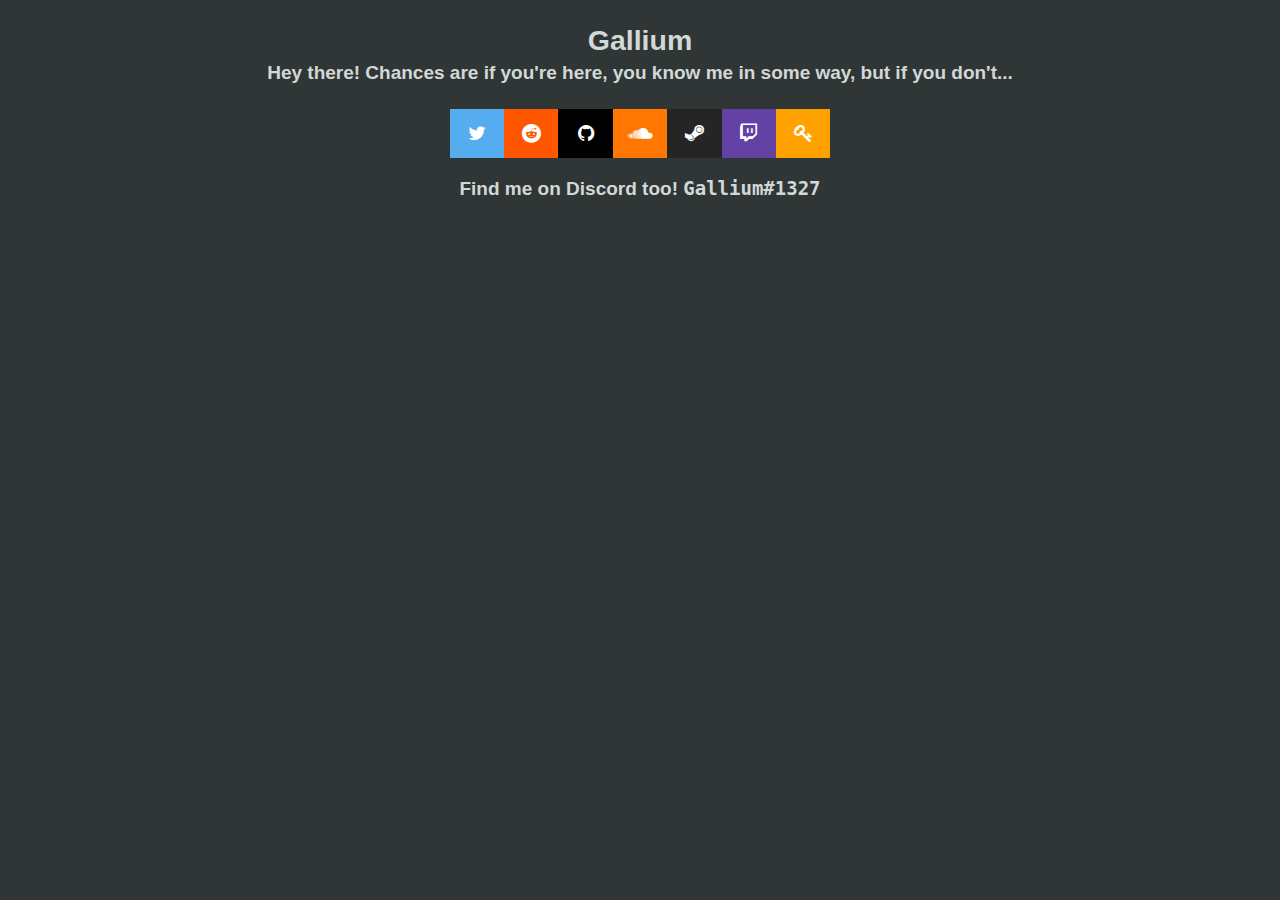
<file: index.html>
<!DOCTYPE html>
<html>
  <head>
    <meta property="og:title" content="Gallium, Guy Who Does Stuff" />
    <meta property="og:url" content="https://gallium.online/" />
    <meta property="og:description" content="Gallium, dev, memer, and guy who dun did a thing one time" />
    <meta property="og:image" content="assets/images/embedicon/" />
    <link rel="stylesheet" href="assets/css/main.css"/> 
    <title>Gallium, Guy Who Does Stuff</title>  
  </head>
  <body>
    <h2>Gallium</h2>
    <div style="position:relative;top:-20px;">
      <h4>Hey there! Chances are if you're here, you know me in some way, but if you don't...</h4>
      <div class="btn-group">
        <link rel="stylesheet" href="https://cdnjs.cloudflare.com/ajax/libs/font-awesome/4.7.0/css/font-awesome.min.css">
        <a href="https://twitter.com/benzarr410" class="fa fa-twitter fa-fw"></a><a href="https://reddit.com/u/benzarr410" class="fa fa-reddit fa-fw"></a><a href="https://github.com/benzarr410" class="fa fa-github fa-fw"></a><a href="https://soundcloud.com/ben-zarrella" class="fa fa-soundcloud fa-fw"></a><a href="https://steamcommunity.com/id/benzarr410" class="fa fa-steam fa-fw"></a><a href="https://twitch.tv/bughuntergallium" class="fa fa-twitch fa-fw"></a><a href="https://keybase.io/gallium" class="fa fa-key fa-fw"></a><!--<a href="discord.gg/-->
        <p><strong>Find me on Discord too! <code>Gallium#1327</code></strong></p>
      </div>
    </div>
    <audio id="music" autoplay>
     <!--   <source src="assets/sounds/main.mp3" type="audio/mp3"> -->
      </audio>
    <script>
    window.onload = function() {
      document.getElementById("music").volume=0.2;
    }
    </script>
  </body>
</html>
</file>
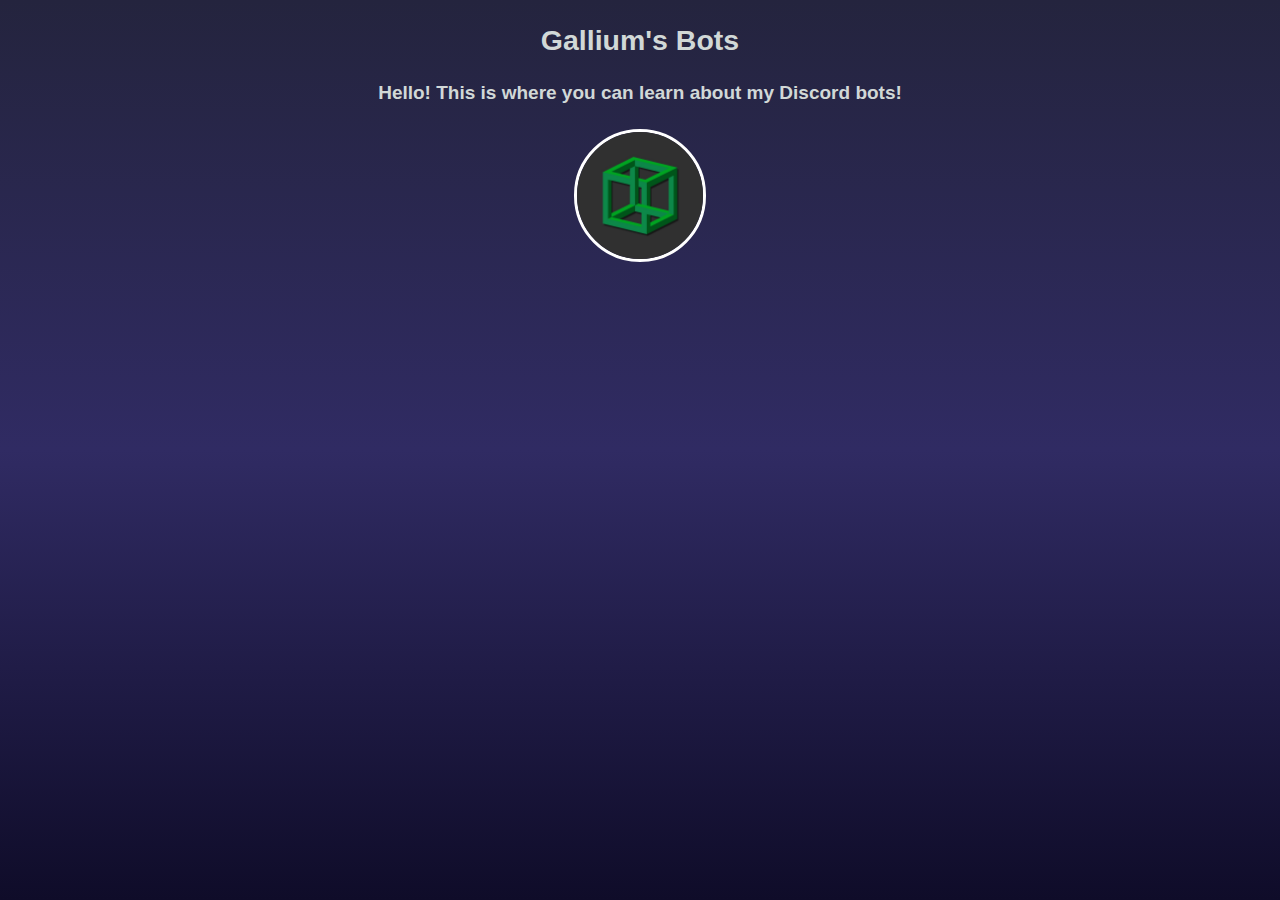
<file: bots/index.html>
<!DOCTYPE html>
<html>
  <head>
    <meta property="og:title" content="Gallium, Guy Who Does Stuff - Bots" />
    <meta property="og:url" content="https://gallium.online/bots" />
    <meta property="og:description" content="Gallium's Discord Bot Hub" />
    <meta property="og:image" content="https://cdn.discordapp.com/avatars/158272711146209281/e6d55be29b484401ef27366f963f7c26.png" />
    <link rel="stylesheet" href="assets/css/main.css"/>        
    <title>Gallium, Guy Who Does Stuff</title>  
  </head>
  <body>
    <h2>Gallium's Bots</h2>
      <h4>Hello! This is where you can learn about my Discord bots!</h4>
      <div id=paradox>
      <img src="assets\images\paradox.png" alt="Paradox" height="6%" width="10%">
      </div>
  </body>
</html>
</file>
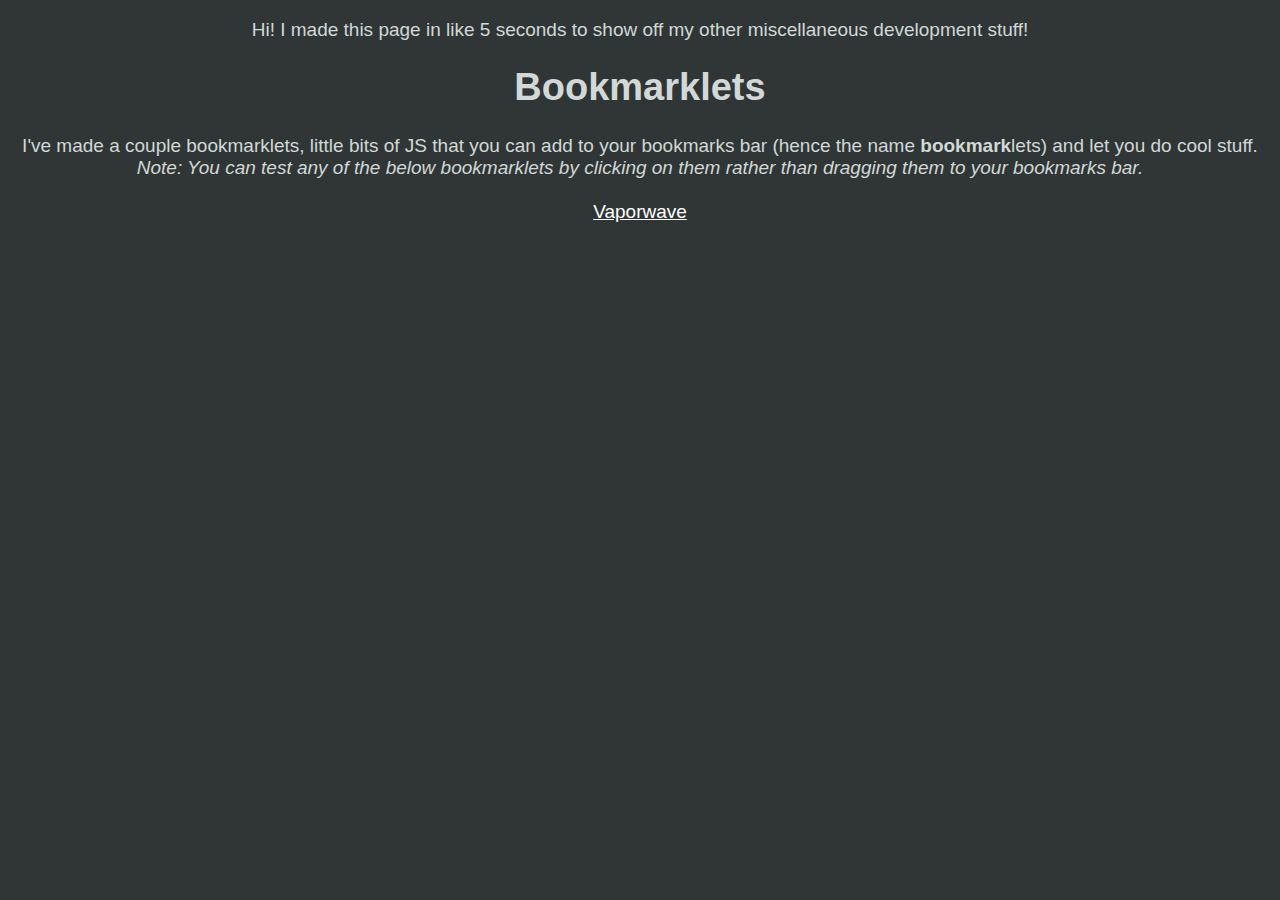
<file: dev/index.html>
<!DOCTYPE html>
<html>
<head>
    <meta property="og:title" content="Gallium, Guy Who Does Stuff" />
    <meta property="og:url" content="https://gallium.online/dev" />
    <meta property="og:description" content="Gallium's Other Dev Stuff!" />
    <meta property="og:image" content="../assets/images/embedicon/" />
    <title>Gallium, Guy Who Does Stuff - Dev Stuff</title>  
  <link rel="stylesheet" href="assets/css/main.css">
</head>
<body>

<p>Hi! I made this page in like 5 seconds to show off my other miscellaneous development stuff!</p>

<h1>Bookmarklets</h1>
<p>I've made a couple bookmarklets, little bits of JS that you can add to your bookmarks bar (hence the name <strong>bookmark</strong>lets) and let you do cool stuff.<br><em>Note: You can test any of the below bookmarklets by clicking on them rather than dragging them to your bookmarks bar.</em><br><br><a href='javascript:function insertSpaces(aString) {return aString.split("").join(" ");}str=prompt("Enter what you want to make v a p o r w a v e !"); prompt("Copy the text below!",insertSpaces(str)); process.quit'>Vaporwave</a></p>
</body>
</file>
<file: assets/css/main.css>
html {
    background-color: #2F3635;
    text-align: center;
    font-size: 19px;
    font-family: "Whitney", "Ebrima", "Arial";
    color: #D1D8D7
}
.fa {
    -webkit-transition-duration: 0.5s; /* Safari */
    transition-duration: 0.5s;
    padding: 15px;
    text-align: center;
    text-decoration: none;
}
.fa:hover {
    -webkit-transition-duration: 0.3s; /* Safari */
    transition-duration: 0.3s;
    padding: 25px;
}
.fa-reddit {
    background: #ff5700;
  }
.fa-twitter {
    background: #55ACEE;
}
.fa-github {
    background: black;
}
.fa-soundcloud {
    background: #f70;
}
.fa-steam {
    background: #252525;
}
.fa-twitch {
    background: #6441A4;
}
.fa-key {
    background:rgb(255, 162, 0);
}
a:link {
    color: #FFFFFF;
}
a:visited {
    color: #D1D8D7;
    font-weight: bold;
}
::-moz-selection { /* Code for Firefox */
    color: #D1D8D7;
    background: #2F3635;
}

::selection {
    color: #D1D8D7;
    background: #2F3635;
}
</file>
<file: bots/assets/css/main.css>
html {
    background: #0f0c29;  /* fallback for old browsers */
    background: -webkit-linear-gradient(to bottom, #24243e, #302b63, #0f0c29);  /* Chrome 10-25, Safari 5.1-6 */
    background: linear-gradient(to bottom, #24243e, #302b63, #0f0c29); /* W3C, IE 10+/ Edge, Firefox 16+, Chrome 26+, Opera 12+, Safari 7+ */    
    min-height: 100%;
    text-align: center;
    font-size: 19px;
    font-family: "Whitney", "Ebrima", "Arial";
    color: #D1D8D7
}
img {
    border: 3px solid white;
    border-radius: 50%;
}
div.paradox {
    top: 80px;
    right: 200px;
}
a:link {
    color: #FFFFFF;
}
a:visited {
    color: #D1D8D7;
    font-weight: bold;
}
::-moz-selection { /* Code for Firefox */
    color: #D1D8D7;
    background: #2F3635;
}

::selection {
    color: #D1D8D7;
    background: #2F3635;
}
</file>
<file: dev/assets/css/main.css>
html {
    background-color: #2F3635;
    text-align: center;
    font-size: 19px;
    font-family: "Whitney", "Ebrima", "Arial";
    color: #D1D8D7
}
a:link {
    color: #FFFFFF;
}
a:visited {
    color: #D1D8D7;
    font-weight: bold;
}
::-moz-selection { /* Code for Firefox */
    color: #D1D8D7;
    background: #2F3635;
}

::selection {
    color: #D1D8D7;
    background: #2F3635;
}
</file>
